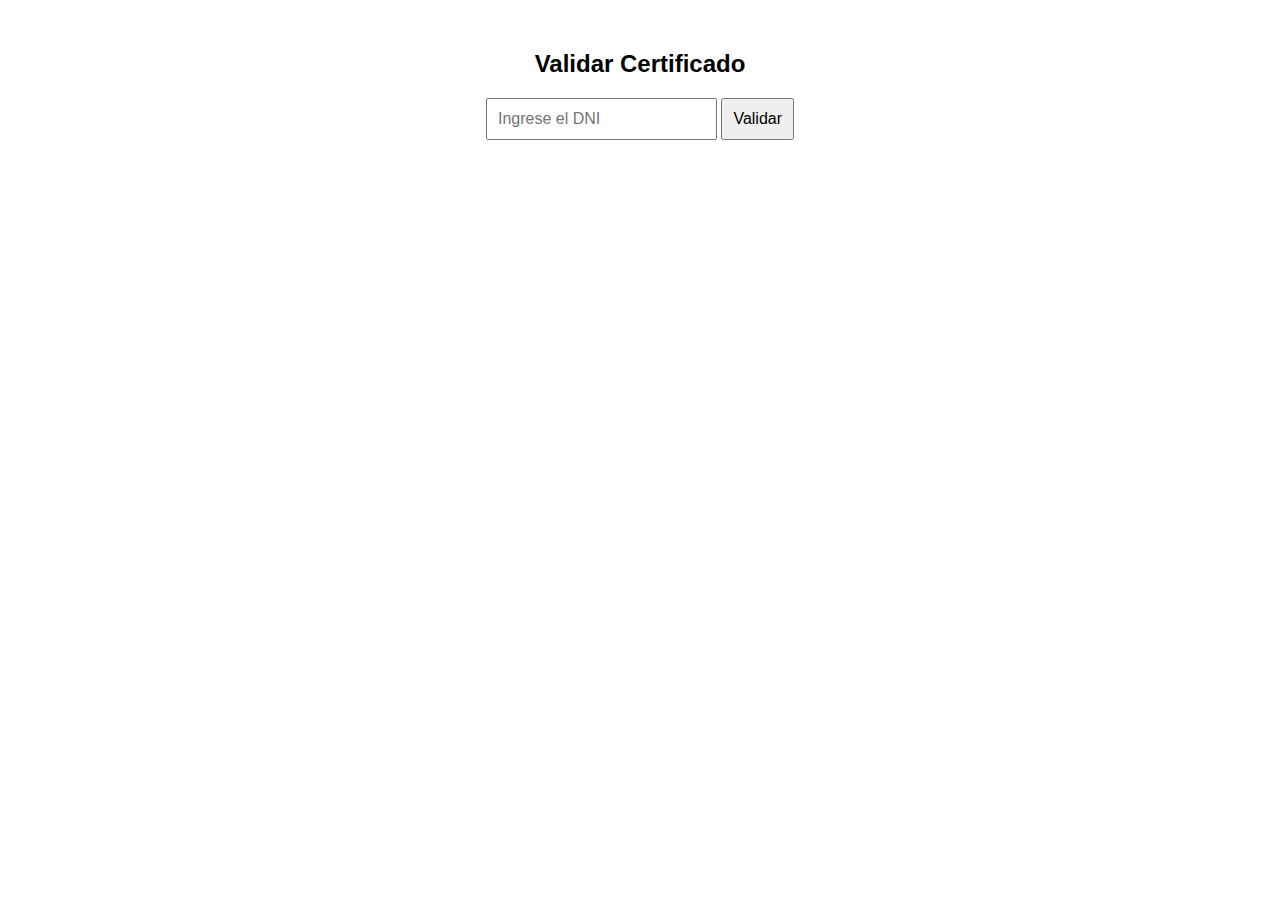
<file: certificado.html>
<!DOCTYPE html>
<html lang="es">
<head>
    <meta charset="UTF-8">
    <meta name="viewport" content="width=device-width, initial-scale=1.0">
    <title>Validar Certificado</title>
    <style>
        body {
            font-family: Arial, sans-serif;
            text-align: center;
            margin: 50px;
        }
        input, button {
            padding: 10px;
            font-size: 16px;
        }
        .mensaje {
            margin-top: 20px;
            font-size: 18px;
        }
        .valido {
            color: green;
            font-weight: bold;
        }
        .no-valido {
            color: red;
            font-weight: bold;
        }
        table {
            width: 60%;
            margin: 20px auto;
            border-collapse: collapse;
        }
        th, td {
            border: 1px solid black;
            padding: 8px;
            text-align: center;
        }
        th {
            background-color: #f2f2f2;
        }
    </style>
</head>
<body>

    <h2>Validar Certificado</h2>
    <input type="text" id="codigo" placeholder="Ingrese el DNI">
    <button onclick="validarCertificado()">Validar</button>

    <div id="resultado" class="mensaje"></div>

    <script>
        async function obtenerDatos() {
            const url = "https://docs.google.com/spreadsheets/d/1uN1exUTnuIMJNcCYdppv-AXgsStAK7bVFtBcgakEUWU/gviz/tq?tqx=out:json";
            
            try {
                const respuesta = await fetch(url);
                const texto = await respuesta.text();
                const json = JSON.parse(texto.substring(47, texto.length - 2)); // Limpiar respuesta
                
                // Convertir los datos a un array de objetos
                const datos = json.table.rows.map(row => ({
                    dni: row.c[0]?.v,  // Se supone que el DNI está en la primera columna
                    nombre: row.c[1]?.v,
                    curso: row.c[2]?.v,
                    fecha: row.c[3]?.v
                }));

                return datos;
            } catch (error) {
                console.error("Error al obtener los datos:", error);
                return [];
            }
        }

        async function validarCertificado() {
            const dniIngresado = document.getElementById("codigo").value.trim();
            const resultadoDiv = document.getElementById("resultado");

            if (!dniIngresado) {
                resultadoDiv.innerHTML = "<span class='no-valido'>Ingrese un DNI</span>";
                return;
            }

            const datos = await obtenerDatos();
            const certificados = datos.filter(c => c.dni === dniIngresado);

            if (certificados.length > 0) {
                let tablaHTML = `
                    <span class='valido'>✅ Certificados válidos</span>
                    <table>
                        <tr>
                            <th>Nombre</th>
                            <th>Curso</th>
                            <th>Fecha de emisión</th>
                            
                        </tr>
                `;

                certificados.forEach(certificado => {
                    tablaHTML += `
                        <tr>
                            <td>${certificado.nombre}</td>
                            <td>${certificado.curso}</td>
                            <td>${formatFecha(certificado.fecha)}</td>
                        </tr>
                    `;
                });

                tablaHTML += `</table>`;
                resultadoDiv.innerHTML = tablaHTML;
            } else {
                resultadoDiv.innerHTML = "<span class='no-valido'>❌ No se encontraron certificados para este DNI</span>";
            }
        }

        function formatFecha(fecha) {
            if (!fecha) return "Fecha no válida";
            
            // Si la fecha es un formato de Google Sheets (Date(YYYY,MM,DD))
            if (typeof fecha === "string" && fecha.includes("Date")) {
                const valores = fecha.match(/\d+/g);
                if (valores) {
                    const anio = valores[0];
                    const mes = valores[1]; 
                    const dia = valores[2]; 
                    return `${dia}/${mes}/${anio}`;
                }
            }

            return fecha; // Si ya es una fecha legible, la devuelve tal cual
        }
    </script>

</body>
</html>


</body>
</html>
</file>
